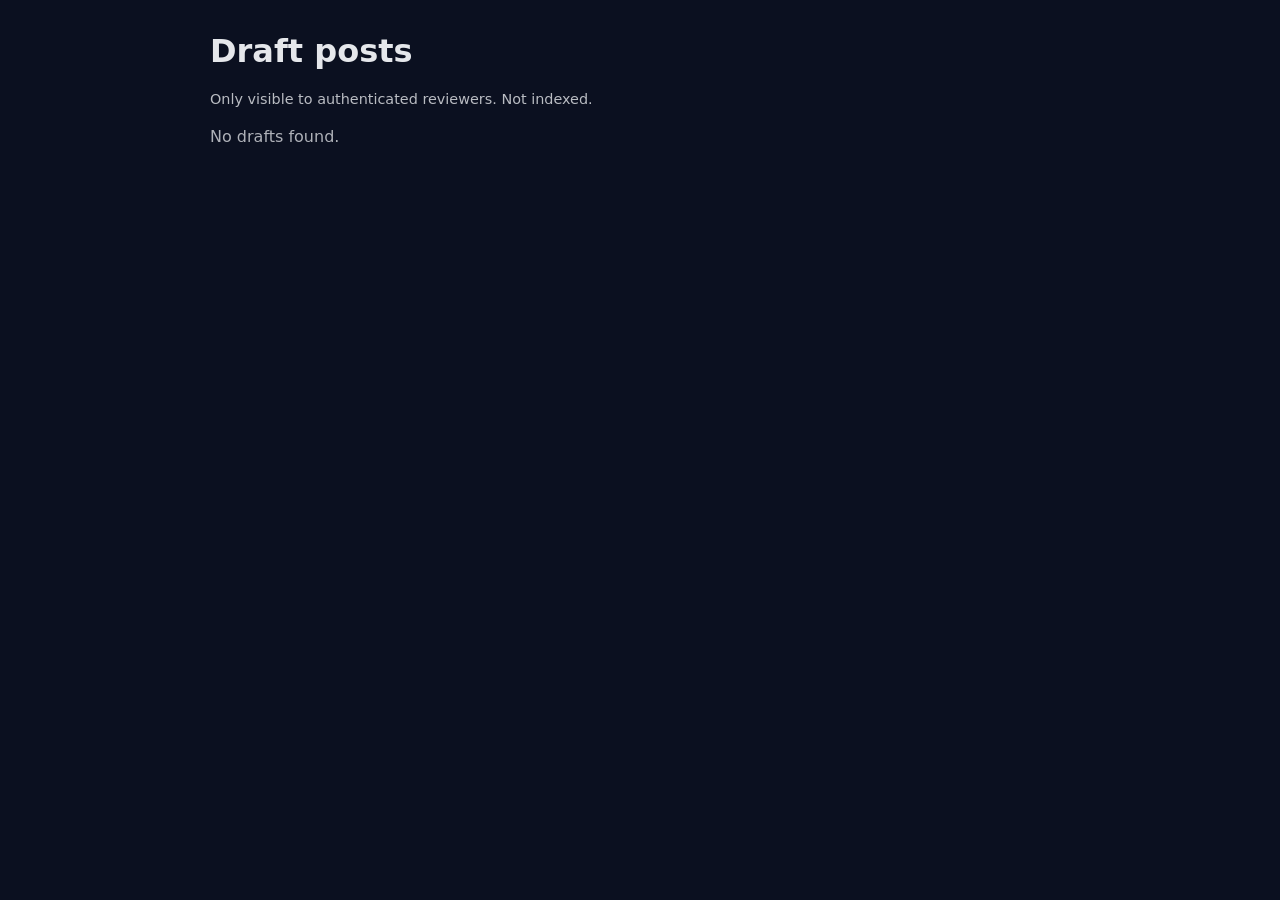
<file: drafts/index.html>
<!DOCTYPE html>
<html lang="en">
    <head>
        <meta charset="utf-8" />
        <meta name="viewport" content="width=device-width, initial-scale=1" />
        <meta name="robots" content="noindex,nofollow" />
        <title>Drafts</title>
        <style>
            body {
                font-family: system-ui, -apple-system, Segoe UI, Roboto, Ubuntu, Cantarell, Noto Sans, sans-serif;
                background: #0b1020;
                color: #e5e7eb;
                margin: 0;
                padding: 2rem;
            }
            h1 {
                margin-top: 0;
            }
            .container {
                max-width: 860px;
                margin: 0 auto;
            }
            .meta {
                opacity: 0.8;
                font-size: 0.9rem;
                margin-bottom: 1.25rem;
            }
            .list {
                display: grid;
                grid-template-columns: 1fr;
                gap: 12px;
            }
            .card {
                background: #111827;
                border: 1px solid #1f2937;
                border-radius: 10px;
                padding: 14px 16px;
                display: flex;
                justify-content: space-between;
                align-items: center;
            }
            .card a {
                color: #93c5fd;
                text-decoration: none;
            }
            .card a:hover {
                text-decoration: underline;
            }
            .right {
                display: flex;
                gap: 10px;
                align-items: center;
                color: #9ca3af;
            }
            .pill {
                background: #0ea5a5;
                color: #042;
                padding: 2px 8px;
                border-radius: 999px;
                font-weight: 600;
                font-size: 0.75rem;
            }
            .empty {
                opacity: 0.75;
            }
        </style>
    </head>
    <body>
        <div class="container">
            <h1>Draft posts</h1>
            <div class="meta">Only visible to authenticated reviewers. Not indexed.</div>
            <div id="drafts" class="list"></div>
            <div id="empty" class="empty" style="display: none">No drafts found.</div>
        </div>
        <script>
            async function loadDrafts() {
                try {
                    const res = await fetch('drafts.json', { cache: 'no-store' });
                    if (!res.ok) throw new Error('Failed to fetch drafts.json');
                    const drafts = await res.json();
                    const container = document.getElementById('drafts');
                    const empty = document.getElementById('empty');
                    container.innerHTML = '';
                    if (!Array.isArray(drafts) || drafts.length === 0) {
                        empty.style.display = 'block';
                        return;
                    }
                    drafts.forEach((d) => {
                        const el = document.createElement('div');
                        el.className = 'card';
                        el.innerHTML = `
            <div>
              <div style="font-weight:700"><a href="${d.url}">${d.title || d.slug}</a></div>
              <div style="color:#9ca3af;font-size:.9rem">${d.excerpt || ''}</div>
            </div>
            <div class="right">
              <span class="pill">DRAFT</span>
              <span title="Created at">${(d.createdAt || '').replace('T', ' ').replace('Z', ' UTC')}</span>
            </div>
          `;
                        container.appendChild(el);
                    });
                } catch (e) {
                    document.getElementById('empty').style.display = 'block';
                }
            }
            loadDrafts();
        </script>
    </body>
</html>
</file>
